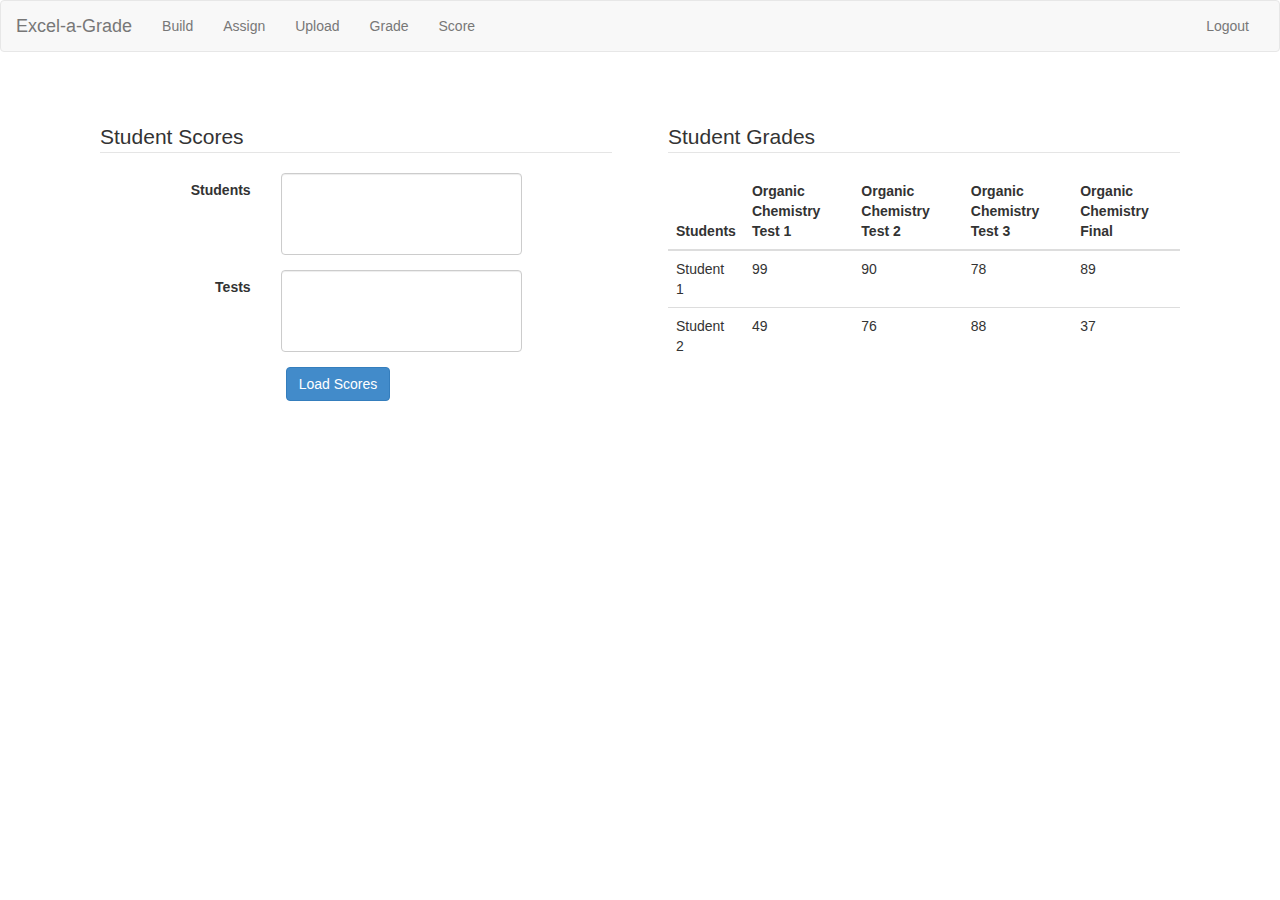
<file: static/score.html>
<!DOCTYPE html>
<html>
<head lang="en">
    <meta charset="UTF-8">
    <title>Excel-a-Grade - Scores</title>
    <link rel="stylesheet" href="/static/css/style.css">
    <link rel="stylesheet" href="/static/css/bootstrap-3.2.0.min.css">
    <script src="/static/js/jquery-2.1.1.js" type="text/javascript"></script>
    <script src="/static/js/score.js" type="text/javascript"></script>
</head>
<body>
<nav class="navbar navbar-default">
    <div class="container-fluid">
        <!-- Brand and toggle get grouped for better mobile display -->
        <div class="navbar-header">
            <button type="button" class="navbar-toggle collapsed" data-toggle="collapse"
                    data-target="#bs-example-navbar-collapse-1">
                <span class="sr-only">Toggle navigation</span>
                <span class="icon-bar"></span>
                <span class="icon-bar"></span>
                <span class="icon-bar"></span>
            </button>
            <a class="navbar-brand" href="/">Excel-a-Grade</a>
        </div>

        <!-- Collect the nav links, forms, and other content for toggling -->
        <div class="collapse navbar-collapse" id="bs-example-navbar-collapse-1">
            <ul class="nav navbar-nav">
                <li><a href="/build">Build</a></li>
                <li><a href="/assign">Assign</a></li>
                <li><a href="/upload">Upload</a></li>
                <li><a href="/grade">Grade</a></li>
                <li class="score"><a href="/score">Score<span class="sr-only">(current)</span></a></li>
            </ul>
            <ul class="nav navbar-nav navbar-right">
                <li><a href="/logout">Logout</a></li>
            </ul>
        </div><!-- /.navbar-collapse -->
    </div><!-- /.container-fluid -->
</nav>

<div id="scores">
    <form class="form-horizontal">
        <fieldset>

            <!-- Form Name -->
            <legend>Student Scores</legend>

            <!-- Select Multiple -->
            <div class="form-group" id="studentsList">
                <label class="col-md-4 control-label" for="student">Students</label>
                <div class="col-md-6">
                    <select id="student" name="student[]" class="form-control" multiple="multiple">
                    </select>
                </div>
            </div>

            <!-- Select Multiple -->
            <div class="form-group" id="testsList">
                <label class="col-md-4 control-label" for="test">Tests</label>
                <div class="col-md-6">
                    <select id="test" name="test[]" class="form-control" multiple="multiple">
                    </select>
                </div>
            </div>

        </fieldset>
    </form>

    <!-- Button -->
    <div class="form-group">
        <label class="col-md-4 control-label" for="submit"></label>
        <div class="col-md-3">
            <button id="submit" name="submit" class="btn btn-primary">Load Scores</button>
        </div>
    </div>
</div>


<div id="scoreTable">
    <form class="form-horizontal">
        <fieldset>

            <!-- Form Name -->
            <legend>Student Grades</legend>

            <table class="table">
                <thead>
                <tr>
                    <th>Students</th>
                    <th>Organic Chemistry Test 1</th>
                    <th>Organic Chemistry Test 2</th>
                    <th>Organic Chemistry Test 3</th>
                    <th>Organic Chemistry Final</th>
                </tr>
                </thead>
                <tbody>
                <tr>
                    <td>Student 1</td>
                    <td>99</td>
                    <td>90</td>
                    <td>78</td>
                    <td>89</td>
                </tr>
                <tr>
                    <td>Student 2</td>
                    <td>49</td>
                    <td>76</td>
                    <td>88</td>
                    <td>37</td>
                </tr>
                </tbody>
            </table>

        </fieldset>
    </form>
</div>
</body>
</html>
</file>
<file: static/css/style.css>
#qNumbers, #login, #qToGrade, #scores {
    width: 40%;
    float: left;
    margin-top: 50px;
    margin-left: 100px;
}

#qText, #register, #qCanvas, #scoreTable {
    width: 40%;
    float: right;
    margin-top: 50px;
    margin-right: 100px;
}

#upload , #tests{
	margin: 50px 200px;
}

html {
    overflow-y: scroll;
}
</file>
